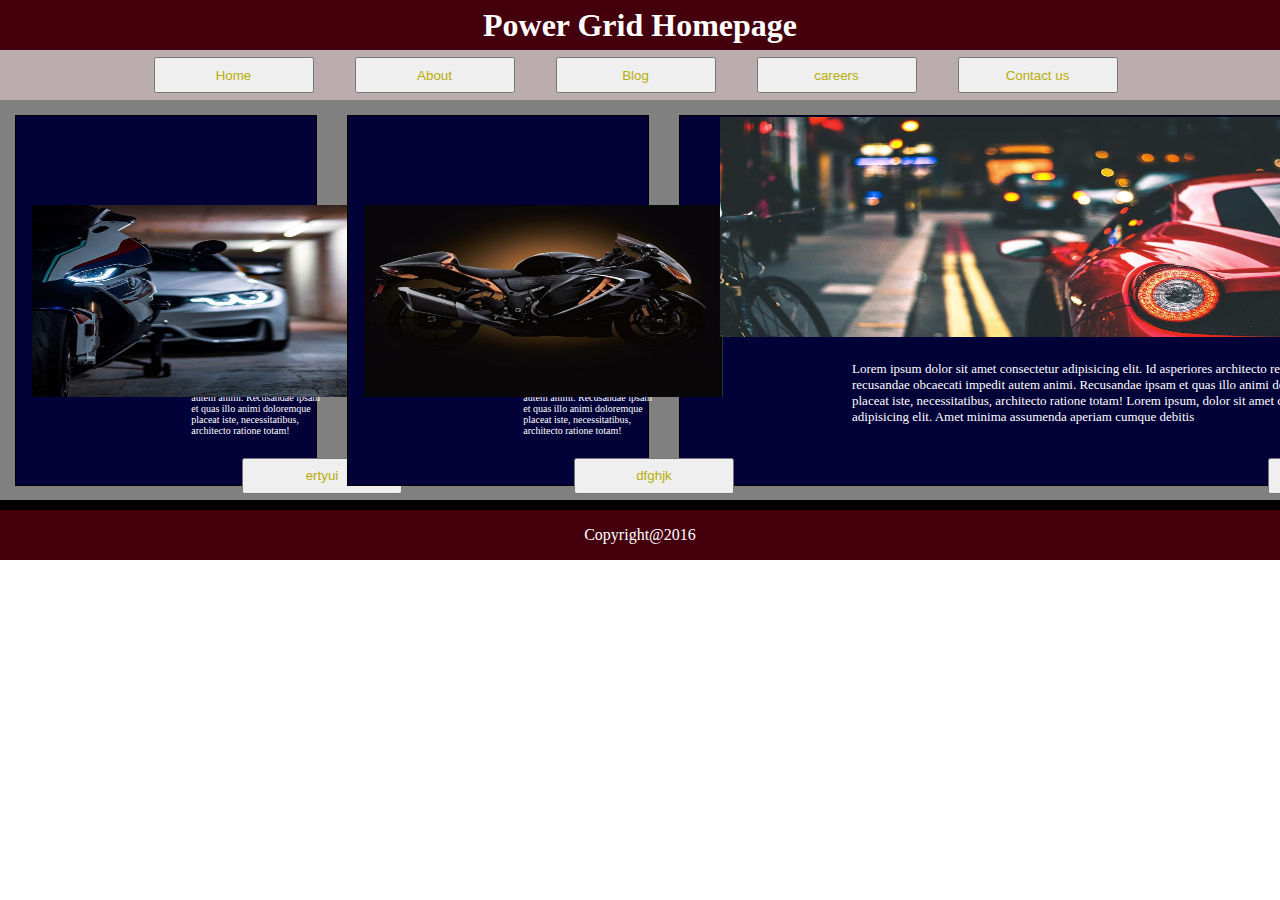
<file: index.html>
<!DOCTYPE html>
<html lang="en">
<head>
    <meta charset="UTF-8">
    <meta name="viewport" content="width=device-width, initial-scale=1.0">
    <title>Document</title>
    <link rel="stylesheet" href="./5th.css">
</head>
<body>
    <h1>Power Grid Homepage</h1>
    
    <nav>
        <button>Home</button>
        <button>About</button>
        <button>Blog</button>
        <button>careers</button>
        <button>Contact us</button>
    </nav>
    <section class="mainsection">
        <div class="omji"> <img class="img1" src="./pic1.jpg" alt=""> <div class="text">Lorem ipsum dolor sit amet consectetur adipisicing elit. Id asperiores architecto repellat recusandae obcaecati impedit autem animi. Recusandae ipsam et quas illo animi doloremque placeat iste, necessitatibus, architecto ratione totam! </div>  <div class="button"> <button >ertyui</button></div> </div>
        <div class="omji"> <img class="img1" src="./pic2.jpg" alt=""> <div class="text">Lorem ipsum dolor sit amet consectetur adipisicing elit. Id asperiores architecto repellat recusandae obcaecati impedit autem animi. Recusandae ipsam et quas illo animi doloremque placeat iste, necessitatibus, architecto ratione totam! </div> <div class="button"><button >dfghjk</button></div></div>
        <div class="omjii"> <img class="img3" src="./pic1.avif" alt=""> <div class="text1">Lorem ipsum dolor sit amet consectetur adipisicing elit. Id asperiores architecto repellat recusandae obcaecati impedit autem animi. Recusandae ipsam et quas illo animi doloremque placeat iste, necessitatibus, architecto ratione totam! Lorem ipsum, dolor sit amet consectetur adipisicing elit. Amet minima assumenda aperiam cumque debitis </div> <div class="button"> <button>sdfghj</button></div></div>
    </section>
    <div class="black"></div>


    <footer>Copyright@2016</footer>
</body>
</html>
</file>
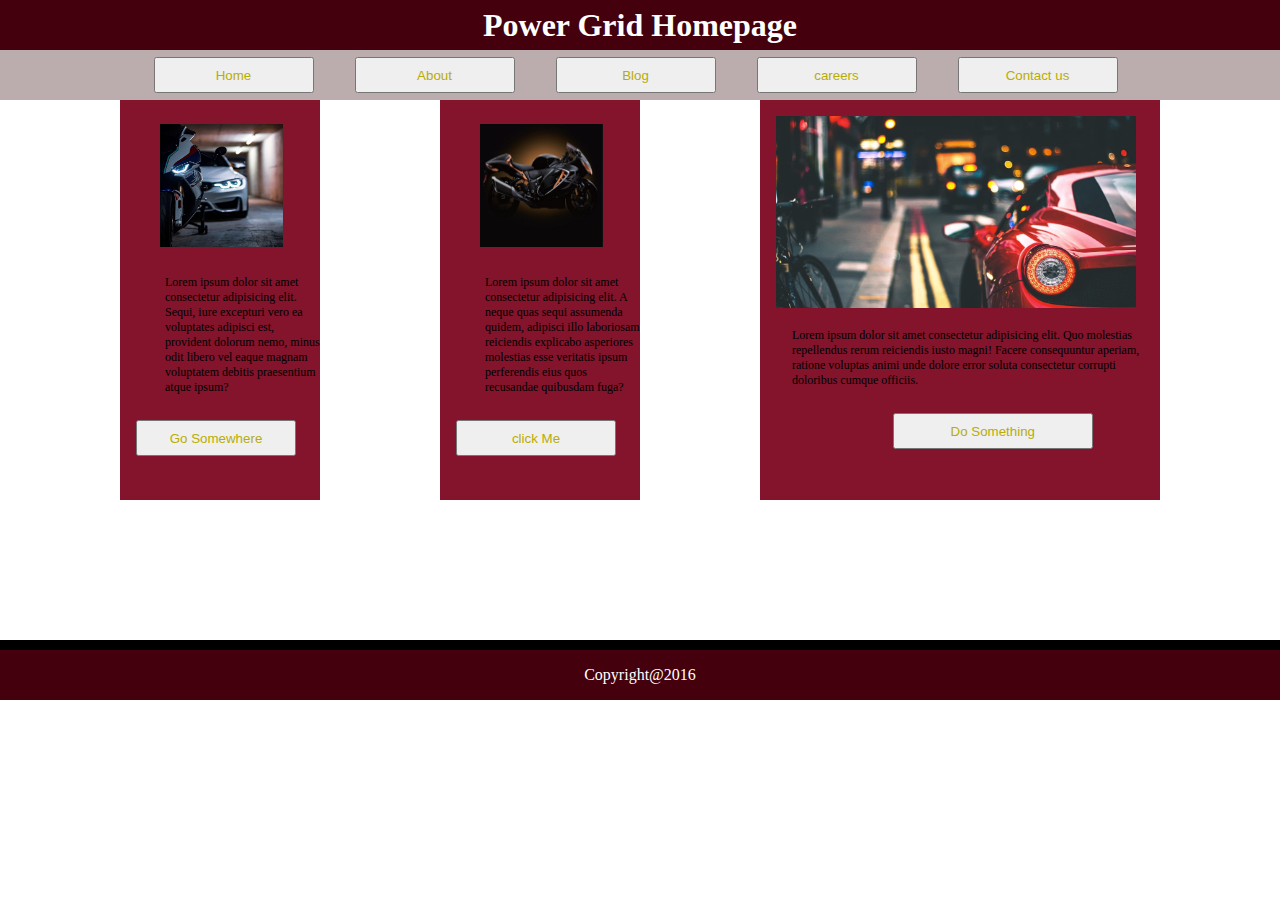
<file: 5th.html>
<!DOCTYPE html>
<html lang="en">
<head>
    <meta charset="UTF-8">
    <meta name="viewport" content="width=device-width, initial-scale=1.0">
    <title>Document</title>
    <link rel="stylesheet" href="./5th.css">
</head>
<body>
    <h1>Power Grid Homepage</h1>
    
    <nav>
        <button>Home</button>
        <button>About</button>
        <button>Blog</button>
        <button>careers</button>
        <button>Contact us</button>
    </nav>
    <!-- <section class="mainsection">
        <div class="omji"> <img class="img1" src="./pic1.jpg" alt=""> Lorem ipsum dolor sit amet consectetur adipisicing elit. Id asperiores architecto repellat recusandae obcaecati impedit autem animi. Recusandae ipsam et quas illo animi doloremque placeat iste, necessitatibus, architecto ratione totam!  <button class="button">ertyui</button> </div>
        <div class="omji"> <img class="img1" src="./pic2.jpg" alt=""> Lorem ipsum dolor sit amet consectetur adipisicing elit. Id asperiores architecto repellat recusandae obcaecati impedit autem animi. Recusandae ipsam et quas illo animi doloremque placeat iste, necessitatibus, architecto ratione totam! </div> <button class="button1">dfghjk</button></div>
        <div class="omjii"> <img class="img3" src="./pic1.avif" alt=""> <div class="text1">Lorem ipsum dolor sit amet consectetur adipisicing elit. Id asperiores architecto repellat recusandae obcaecati impedit autem animi. Recusandae ipsam et quas illo animi doloremque placeat iste, necessitatibus, architecto ratione totam! Lorem ipsum, dolor sit amet consectetur adipisicing elit. Amet minima assumenda aperiam cumque debitis </div> <button class="button2">sdfghj</button></div> -->
    <!-- </section> -->
   <section>
    <div class="main">
        <div class="box">
            <img  src="./pic1.jpg" alt=""><p>Lorem ipsum dolor sit amet consectetur adipisicing elit. Sequi, iure excepturi vero ea voluptates adipisci est, provident dolorum nemo, minus odit libero vel eaque magnam voluptatem debitis praesentium atque ipsum?</p>
            <button>Go Somewhere</button> 
        </div>
        <div class="box">
            <img  src="./pic2.jpg" alt=""> <p>Lorem ipsum dolor sit amet consectetur adipisicing elit. A neque quas sequi assumenda quidem, adipisci illo laboriosam reiciendis explicabo asperiores molestias esse veritatis ipsum perferendis eius quos recusandae quibusdam fuga?</p>
            <button>click Me</button>
        </div>
        <div class="box1">
            <img class="img1" src="./pic1.avif" alt=""><p>Lorem ipsum dolor sit amet consectetur adipisicing elit. Quo molestias repellendus rerum reiciendis iusto magni! Facere consequuntur aperiam, ratione voluptas animi unde dolore error soluta consectetur corrupti doloribus cumque officiis.</p>
            <button>Do Something</button>
        </div>
    </div>
   </section>
    <div class="black"></div>


    <footer>Copyright@2016</footer>
</body>
</html>
</file>
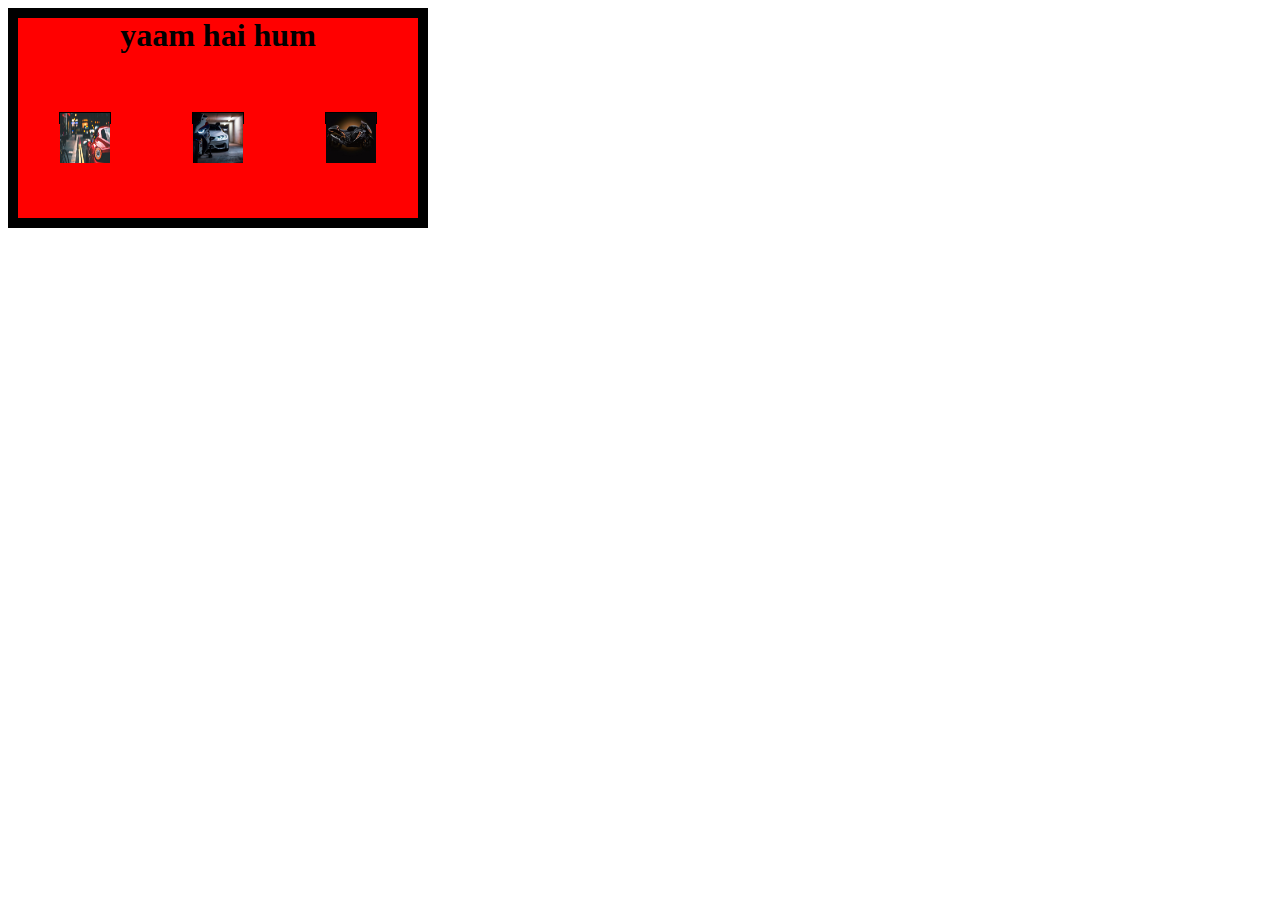
<file: a.html>
<!DOCTYPE html>
<html lang="en">
<head>
    <meta charset="UTF-8">
    <meta name="viewport" content="width=device-width, initial-scale=1.0">
    <title>Document</title>
    <style>
        .container{
            height:200px;
            width: 400px;
            background-color: red;
            border: 10px solid black;
            display: flex;
            justify-content: flex-start;
            justify-content: space-around;
            
            align-items: center;


        }
        .items{
            height:20px;
            width: 40px;
            background-color: blue;
            border: 1px solid black;
            height: 50px;
            width: 50px;
            /* background-image: url(./pic1.avif); */
            height: 10px;
            

        }
        img{
            height: 50px;
            width: 50px;
            /* padding: 0%; */
            /* margin-top: 0%; */
        }
        h1{
            /* display: flex; */
            /* position: relative;    */
            position: absolute;
            margin-top:-9rem;
            justify-content: space-between ;
            
        }
        
    </style>

</head>
<body>
    <div class="container">
       <h1> yaam hai hum</h1>
        <div class="items"><img src="./pic1.avif" alt=""></div>
        <div class="items"> <img src="./pic1.jpg" alt=""></div>
        <div class="items"><img src="./pic2.jpg" alt=""></div>
    </div>
</body>
</html>
</file>
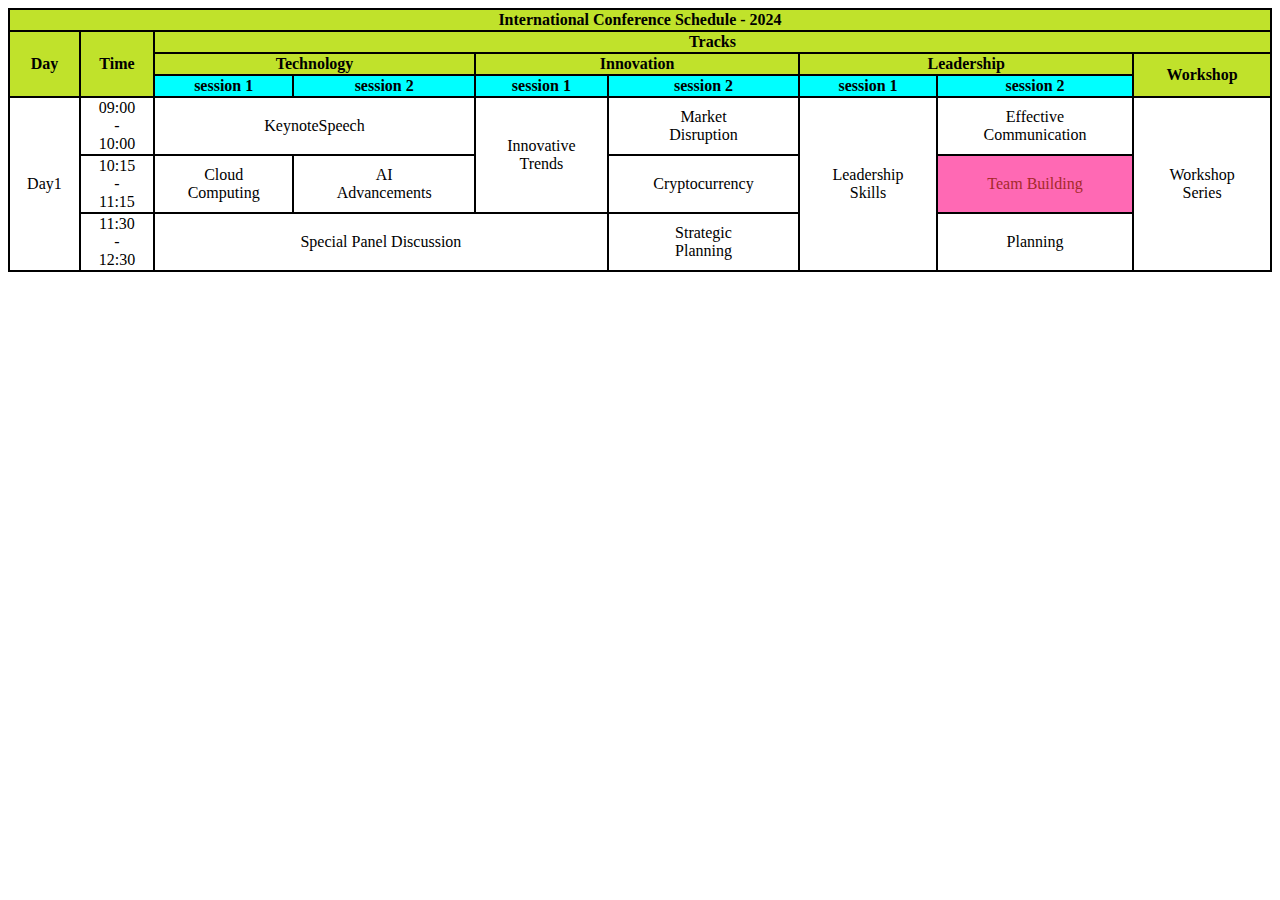
<file: 1st.html/first.html>
<!DOCTYPE html>
<html lang="en">

<head>
    <meta charset="UTF-8">
    <meta name="viewport" content="width=device-width, initial-scale=1.0">
    <title> First Html</title>
    <link rel="stylesheet" href="Tabel.CSS">

</head>

<body>

    <table cellspacing="0">
        <thead>
            <tr>
                <th colspan="15">International Conference Schedule - 2024</th>
            </tr>
            <tr>
                <th rowspan="3">Day</th>
                <th rowspan="3">Time</th>
                <th colspan="16">Tracks</th>
            </tr>
            <tr>
                <th colspan="4">Technology</th>
                <th colspan="4">Innovation</th>
                <th colspan="4">Leadership</th>
                <th rowspan="2">Workshop</th>
            </tr>

            <tr>
                <th colspan="2" ; class="jais"> session 1</th>
                <th colspan="2" ; class="jais"> session 2</th>
                <th colspan="2" ; class="jais"> session 1</th>
                <th colspan="2" ; class="jais">session 2</th>
                <th colspan="2" ; class="jais"> session 1</th>
                <th colspan="2" ; class="jais">session 2</th>
            </tr>
        </thead>
            <tr>
                <td rowspan="3">Day1</td>
                <td>09:00 <br>-<br>10:00</td>
                <td colspan="4">KeynoteSpeech</td>
                <td colspan="2" rowspan="2">Innovative<br>Trends</td>
                <td colspan="2">Market<br>Disruption</td>
                <td colspan="2" rowspan="3">Leadership<br>Skills</td>
                <td colspan="2">Effective<br>Communication</td>
                <td rowspan="3">Workshop<br>Series</td>

            </tr>
            <tr>
                <td>10:15 <br>-<br>11:15</td>
                <td colspan="2">Cloud<br>Computing</td>
                <td colspan="2">AI<br>Advancements</td>
                <td colspan="2">Cryptocurrency</td>
                <td id="bass"> Team Building</td>
            </tr>
            <tr>
                <td>11:30 <br>-<br> 12:30</td>
                <td colspan="6">Special Panel Discussion</td>
                <td colspan="2">Strategic<br>Planning</td>
                <td> Planning</td>

            </tr>
            <tr>
        </tbody>
    </table>

</body>

</html>
</file>
<file: 5th.css>
* {
    margin: 0px;
    padding: 0px;
}

h1 {
    background-color:#44000D;
    text-align: center;
    height: 50px;
    display: flex;
    justify-content: center;
    align-items: center;
    color: white;
}

nav {
    display: flex;
    border: 0px solid black;
    width: 100%;
    height: 50px;
    justify-content: center;
    align-items: center;
    background-color: rgb(187, 173, 173);

}

button {
    width: 300px;
    height: 1rem;
    padding: 1rem;
    display: flex;
    justify-content: center;
    align-items: center;
    justify-content: space-around;
    margin: 25px;
    color: rgb(184, 172, 6);
}

.mainsection {
    width: 100%;
    height: 400px;
    border: 0px solid black;
    display: flex;
    background-color: gray;
}

.omji {
    width: 300px;
    height: 369px;
    background-color: rgb(2, 1, 56);
    border: 1px solid black;
    margin: 15px;
    display: flex;
    justify-content: center;
    align-items: center;
    position: relative;
}

.omjii {
    width: 750px;
    height: 369px;
    background-color: rgb(2, 1, 56);
    border: 1px solid black;
    margin: 15px;
    display: flex;
    justify-content: center;
    align-items: center;
}
.img3{
    width: 600px;
    height: 220px;
    margin-top: -115px; 
    display: flex;
      justify-content: center;
    align-items: center;
}
/* .img1{ */
    /* width: 200px; */
    /* height: 200px; */
    /* margin-top: -115px; */
    /* display: flex;  */
    /* justify-content: center; */
    /* position: relative; */
    /* margin-left: 2em; */
/* } */
.text{
    margin-top: 155px; 
    width: 180px;
    height: 60px;
    border: 0px solid black;
    font-size: x-small;
    /* padding: 10px; */
    margin-left: -200px;
    color: white
}
.text1{
    margin-top: 180px; 
    width: 500px;
    height: 60px;
    border: 0px solid black;
    font-size: small;
    /* padding: 10px; */
    margin-left: -500px;
    color: white
}
.button{
    margin-top: 350px;
    margin-left: -100px;
    width: 90px;
}
.button1{
    margin-top: 350px;
    margin-right: 80px;
    width: 90px;
  
}

   
    




.black{
    width: 100%;
    height: 10px;
    background-color: black;
}

footer {
    background-color:#44000D;
    text-align: center;
    height: 50px;
    justify-content: center;
    align-items: center;
    color: white;
    display: flex;

}
.main{
    height: 60vh;
    width: 100vw;
    display: flex;
    justify-content: space-evenly;
}
.box{
    height: 400px;
    width: 200px;
    background-color:#83142C;
    font-size: 12px;
    /* display: flex; */
    /* justify-content: center; */
    /* align-items: center; */

}
.box p{
    margin-left: 45px;
    
}
.box1{
    height: 400px;
    width: 400px;
    background-color: #83142C;
    font-size: 12px;
   
}
.box1 p{
    margin-left: 2rem;
    /* text-align: 100 ; */
}
img{
    height:123px;
    width:123px;
    position: relative;
    margin:2em;
    margin-left: 2.5rem;
}
.img1{
   height: 12rem;
   width:30em;
   position: relative;
   margin:1rem 0px 1rem 1rem;
}
button{
    position:relative;
    width: 160px;
    margin-left: 1rem;

}
.box1 button{
    position:relative;
    width: 200px;
    margin-left: 8.3rem;
}
</file>
<file: 1st.html/Tabel.CSS>
table {
    border: 1px solid black;
    text-align: center;
    width: 100%;
}

th {
    border: 1px solid black;
}

td {
    border: 1px solid black;
}

.jais {
    background-color: aqua;
}

thead {
    background-color: rgb(192, 226, 43);
}
#bass{
    background-color: hotpink;
    color: brown;
}
</file>
